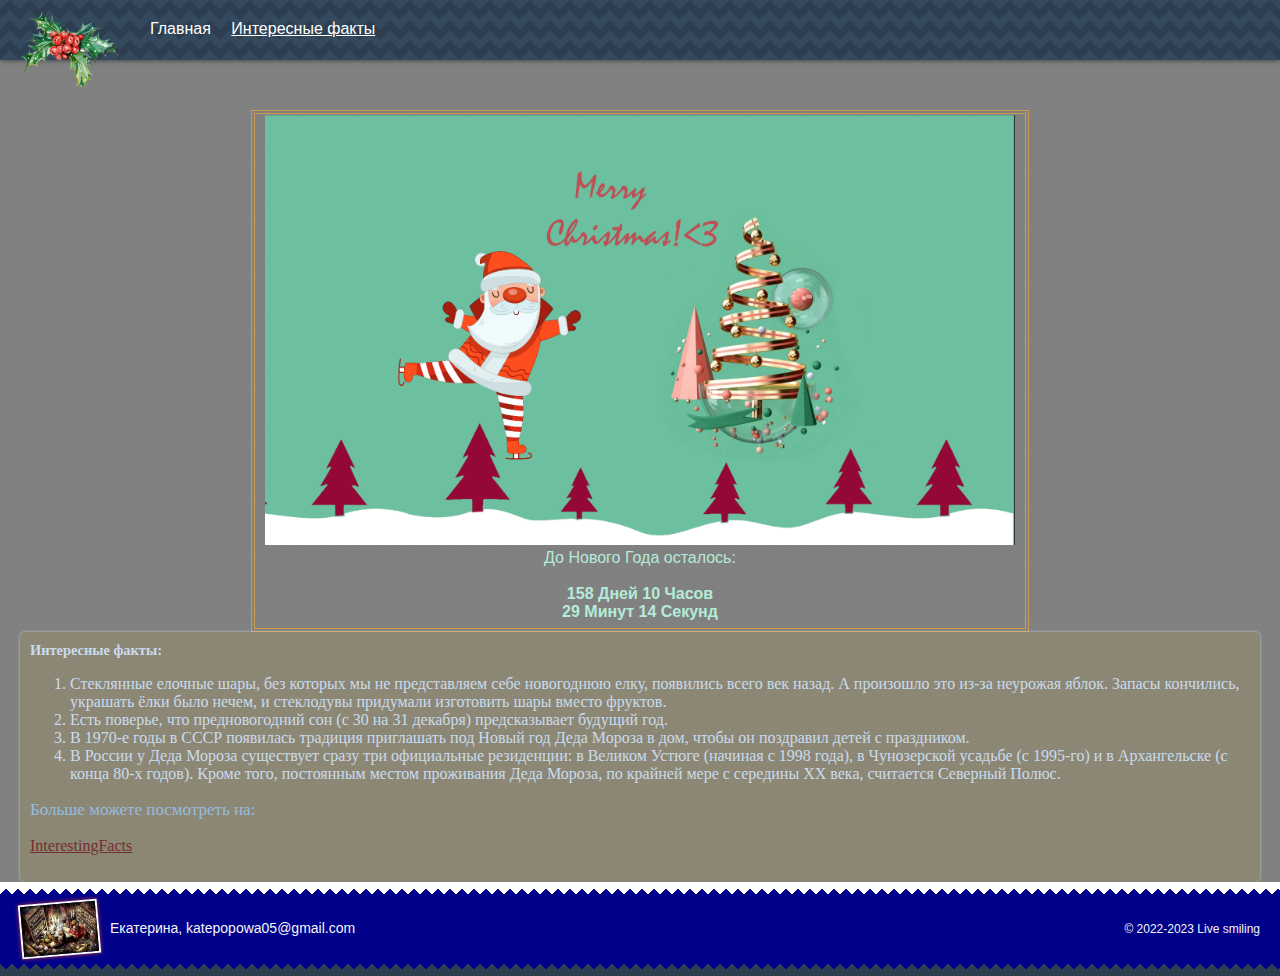
<file: index.html>
<!DOCTYPE html>
<html lang="ru">
  <head>
    <title>Live smiling: Главная</title>
    <meta charset="utf-8">
    <link rel="stylesheet" href="CSS/style.css">
  </head>
  <body>
    <header class="header">
   <div class="logo"><img src="img/рисунок165621351.png" width="105" height="80" alt="a lover of books"></div>
    <nav class="main-menu"><ul>
      <li><a>Главная</a></li>
      <li><a href="evidence.html">Интересные факты</a></li>
    </ul>
    </nav>
  </header>
  <main>
     <!-- первая часть счетчика -->
   <center><div align="center" style="padding:1px; border: 4px double rgb(207, 155, 77); width: 768px; height: 512px;">
<a href="https://fishki-net.turbopages.org/fishki.net/s/3526753-novyj-god-v-raznyh-stranah-samye-interesnye-fakty.html" target="_blank"><img src="img/uhmm...png" border="0" width="750" height="430" /></a>
<div align="center" style="width: 768px;"><span style="font: 12pt sans-serif;  color: #b5ebd9 ">До Нового Года осталось:
 <b><div align="center"><br />
<!-- завершение первая часть счетчика -->

<!-- начало вторая часть счетчика -->
<script language="javascript">
function cdtime(container, targetdate){
 if (!document.getElementById || !document.getElementById(container)) return               
 this.container=document.getElementById(container)
 this.currentTime=new Date()
 this.targetdate=new Date(targetdate)
 this.timesup=false
 this.updateTime()
 }
 cdtime.prototype.updateTime=function(){
 var thisobj=this
 this.currentTime.setSeconds(this.currentTime.getSeconds()+1)
 setTimeout(function(){thisobj.updateTime()}, 1000)
 }
 cdtime.prototype.displaycountdown=function(baseunit, functionref){
 this.baseunit=baseunit
 this.formatresults=functionref
 this.showresults()
 }
 cdtime.prototype.showresults=function(){
 var thisobj=this
 var timediff=(this.targetdate-this.currentTime)/1000
 if (timediff<0){
 this.timesup=true
 this.container.innerHTML=this.formatresults()
 return
 }
 var oneMinute=60
 var oneHour=60*60
 var oneDay=60*60*24
 var dayfield=Math.floor(timediff/oneDay)
 var hourfield=Math.floor((timediff-dayfield*oneDay)/oneHour)
 var minutefield=Math.floor((timediff-dayfield*oneDay-hourfield*oneHour)/oneMinute)
 var secondfield=Math.floor((timediff-dayfield*oneDay-hourfield*oneHour-minutefield*oneMinute))
 if (this.baseunit=="hours"){
 hourfield=dayfield*24+hourfield
 dayfield="n/a"
 }
 else if (this.baseunit=="minutes"){
 minutefield=dayfield*24*60+hourfield*60+minutefield
 dayfield=hourfield="n/a"
 }
 else if (this.baseunit=="seconds"){
 var secondfield=timediff
 dayfield=hourfield=minutefield="n/a"
 }
 this.container.innerHTML=this.formatresults(dayfield, hourfield, minutefield, secondfield)
 setTimeout(function(){thisobj.showresults()}, 1000)
 }
 function formatresults2(){
 if (this.timesup==false){
 var displaystring="<span class='nonewyear'>"+arguments[0]+" Дней "+arguments[1]+" Часов<br>"+arguments[2]+" Минут "+arguments[3]+" Секунд</span> "
 }
 else{
 var displaystring="<span class='newyear1'>С Новым годом!!!</span>"
 //alert("С Новым годом!!!")
 }
 return displaystring
 }
 </script>

 <div id="countdowncontainer2"></div>
 <script type="text/javascript">
 var currentyear=new Date().getFullYear()
 var thischristmasyear=(new Date().getMonth()==0 && new Date().getDate()==1)? currentyear : currentyear + 1
 var christmas=new cdtime("countdowncontainer2", "january 1, "+thischristmasyear+" 0:0:00")
 christmas.displaycountdown("days", formatresults2)
</script></div></b></span></div></div></center><b></b>
<!-- завершение второй части счетчика -->
     
     
      <article class="blog-entry">
     
          <section class="idea">
           <h1>Интересные факты:</h1>
           <ol>
            <li>Стеклянные елочные шары, без которых мы не представляем себе новогоднюю елку, появились всего век назад. А произошло это из-за неурожая яблок. Запасы кончились, украшать ёлки было нечем, и стеклодувы придумали изготовить шары вместо фруктов.</li>
            <li>Есть поверье, что предновогодний сон (с 30 на 31 декабря) предсказывает будущий год.</li>
            <li>В 1970-е годы в СССР появилась традиция приглашать под Новый год Деда Мороза в дом, чтобы он поздравил детей с праздником.</li>
            <li>В России у Деда Мороза существует сразу три официальные резиденции: в Великом Устюге (начиная с 1998 года), в Чунозерской усадьбе (с 1995-го) и в Архангельске (с конца 80-х годов). Кроме того, постоянным местом проживания Деда Мороза, по крайней мере с середины ХХ века, считается Северный Полюс.</li>
           </ol>
           <p>Больше можете посмотреть на: </p>
           <p1><a href="evidence.html">InterestingFacts</a></p>
            
             
          </section>
     
    </main>
     <footer class="page-footer">
      <div class="info"><img src="img/logo.jpg" width="75" height="50" alt="ДРУГ">
    Екатерина, katepopowa05@gmail.com</div>
    <div class="copyright">
    © 2022-2023 Live smiling
    </div>
    </footer>
  </body>
</html>
</file>
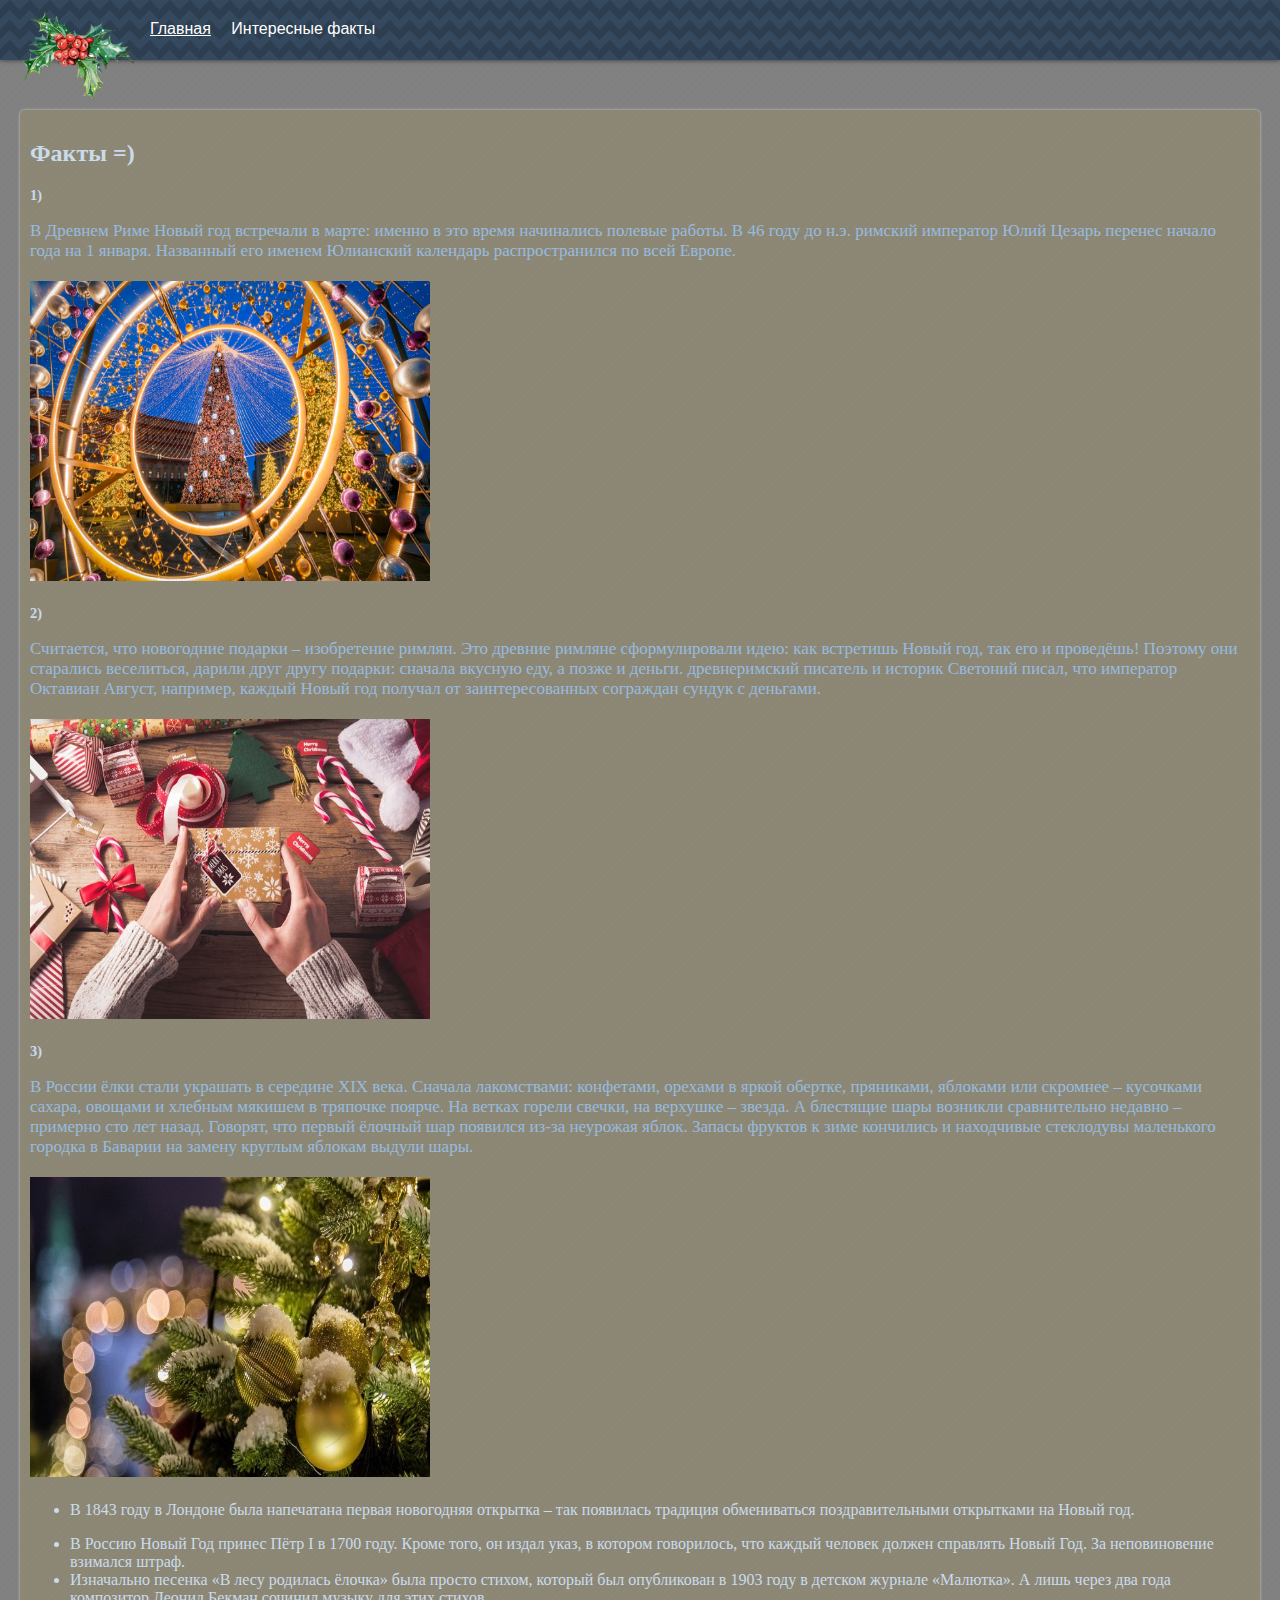
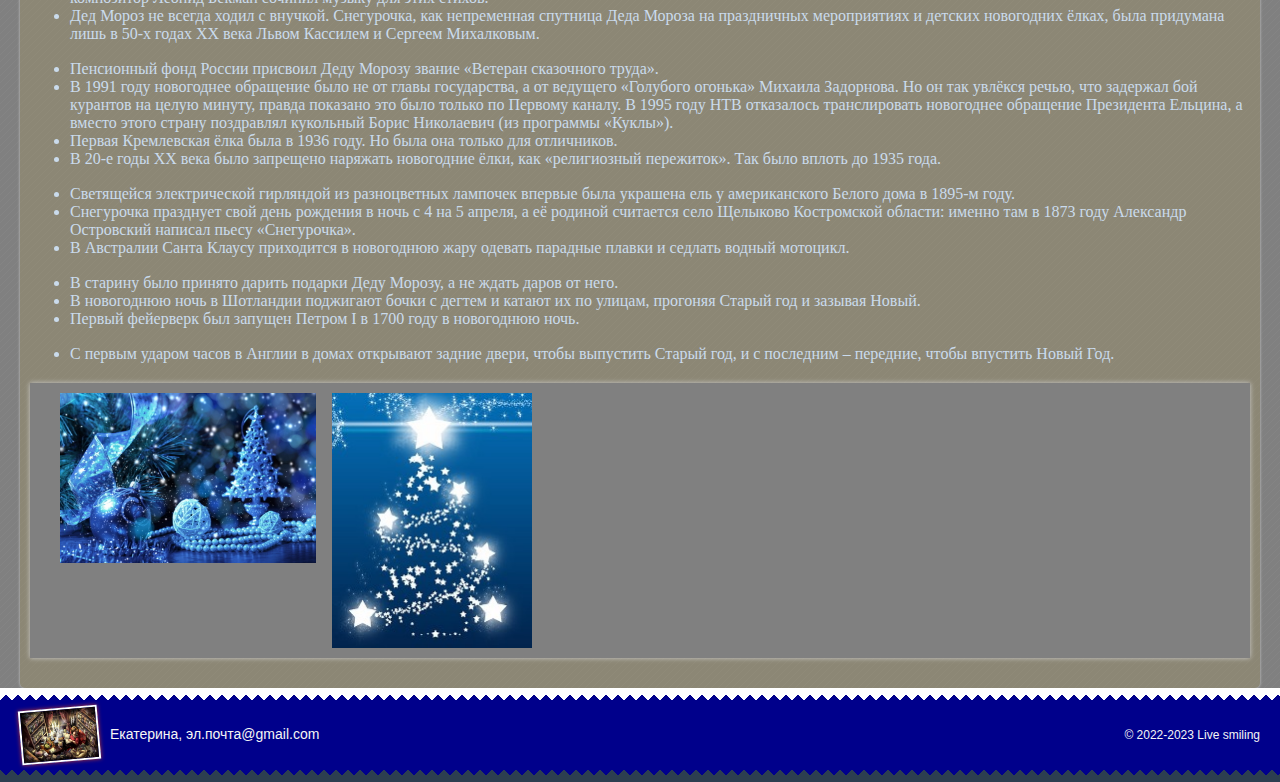
<file: evidence.html>
<!DOCTYPE html>
<html lang="ru">
  <head>
    <title>Live smiling: Интересные факты</title>
    <meta charset="utf-8">
    <link rel="stylesheet" href="CSS/style.css">
    <base target="_blank">
  </head>
  <body>
    <header class="header">
   <div class="logo"><img src="img/рисунок165621351.png" width="120" height="90" alt="a lover of books"></div>
    <nav class="main-menu"><ul>
      <li><a href="index.html">Главная</a></li>
      <li><a>Интересные факты</a></li>
    </ul>
    </nav>
  </header>
      <main>
      <article class="blog-entry">
          <section class="idea">
            <h2>Факты =)</h2>
            <h1>1)</h1>
<p>В Древнем Риме Новый год встречали в марте: именно в это время начинались полевые работы. В 46 году до н.э. римский император Юлий Цезарь перенес начало года на 1 января. Названный его именем Юлианский календарь распространился по всей Европе.<a><div class="librarie"><img src="img/755771925821659.png" width="400" height="300" alt="Конгломерат"></div></a></p>
        <h1>2)</h1>
<p>Считается, что новогодние подарки – изобретение римлян. Это древние римляне сформулировали идею: как встретишь Новый год, так его и проведёшь! Поэтому они старались веселиться, дарили друг другу подарки: сначала вкусную еду, а позже и деньги. древнеримский писатель и историк Светоний писал, что император Октавиан Август, например, каждый Новый год получал от заинтересованных сограждан сундук с деньгами.<a><div class="librarie"><img src="img/sti1.png" width="400" height="300" alt="Британская библиотека"></div></a>
</p>
  <h1>3)</h1>
<p>В России ёлки стали украшать в середине ХIХ века. Сначала лакомствами: конфетами, орехами в яркой обертке, пряниками, яблоками или скромнее – кусочками сахара, овощами и хлебным мякишем в тряпочке поярче. На ветках горели свечки, на верхушке – звезда. А блестящие шары возникли сравнительно недавно – примерно сто лет назад. Говорят, что первый ёлочный шар появился из-за неурожая яблок. Запасы фруктов к зиме кончились и находчивые стеклодувы маленького городка в Баварии на замену круглым яблокам выдули шары.<a><div class="librarie"><img src="img/8b6b.png" width="400" height="300" alt="Нью-Йоркская публичная библиотека"></div></a>
</p>
<div class="b-page__content">
  <ul>
  <li>В 1843 году в Лондоне была напечатана первая новогодняя открытка – так появилась традиция обмениваться поздравительными открытками на Новый год.</li>
  </ul>
  <ul>
  <li>В Россию Новый Год принес Пётр I в 1700 году. Кроме того, он издал указ, в котором говорилось, что каждый человек должен справлять Новый Год. За неповиновение взимался штраф.</li>
  <li>Изначально песенка «В лесу родилась ёлочка» была просто стихом, который был опубликован в 1903 году в детском журнале «Малютка». А лишь через два года композитор Леонид Бекман сочинил музыку для этих стихов.</li>
  <li>Дед Мороз не всегда ходил с внучкой. Снегурочка, как непременная спутница Деда Мороза на праздничных мероприятиях и детских новогодних ёлках, была придумана лишь в 50-х годах ХХ века Львом Кассилем и Сергеем Михалковым.</li>
  </ul>
  <p>
  </p><div class="content-img2 ">

  <div class="content-img2__bottom">
  </div><p></p>
  <ul>
  <li>Пенсионный фонд России присвоил Деду Морозу звание «Ветеран сказочного труда».</li>
  <li>В 1991 году новогоднее обращение было не от главы государства, а от ведущего «Голубого огонька» Михаила Задорнова. Но он так увлёкся речью, что задержал бой курантов на целую минуту, правда показано это было только по Первому каналу. В 1995 году НТВ отказалось транслировать новогоднее обращение Президента Ельцина, а вместо этого страну поздравлял кукольный Борис Николаевич (из программы «Куклы»).</li>
  <li>Первая Кремлевская ёлка была в 1936 году. Но была она только для отличников.</li>
  <li>В 20-е годы ХХ века было запрещено наряжать новогодние ёлки, как «религиозный пережиток». Так было вплоть до 1935 года.</li>
  </ul>
  <p>
  </p><div class="content-img2 ">

  </div><p></p>
  <ul>
  <li>Светящейся электрической гирляндой из разноцветных лампочек впервые была украшена ель у американского Белого дома в 1895-м году.</li>
  <li>Снегурочка празднует свой день рождения в ночь с 4 на 5 апреля, а её родиной считается село Щелыково Костромской области: именно там в 1873 году Александр Островский написал пьесу «Снегурочка».</li>
  <li>В Австралии Санта Клаусу приходится в новогоднюю жару одевать парадные плавки и седлать водный мотоцикл.</li>
  </ul>
  <p>
  </p><div class="content-img2 ">
  <ul>
  <li>В старину было принято дарить подарки Деду Морозу, а не ждать даров от него.</li>
  <li>В новогоднюю ночь в Шотландии поджигают бочки с дегтем и катают их по улицам, прогоняя Старый год и зазывая Новый.</li>
  <li>Первый фейерверк был запущен Петром I в 1700 году в новогоднюю ночь.</li>
  </ul>
  <p>

  <ul>
  <li>С первым ударом часов в Англии в домах открывают задние двери, чтобы выпустить Старый год, и с последним – передние, чтобы впустить Новый Год.</li>
  </ul>

      </section>
    
    <section class="photos">
   
      <figure class="slides">
      
    <img src="img/ris768x512.jpg" width="256" height="170" alt="Подпись">
    <img src="img/christmas-2846337_200x255.jpg" width="200" height="255" alt="Подпись1">
    <!-- <img src="img/3Book.jpg" width="230" height="180" alt="Подпись2"> -->
  </figure></section>
    
    </article>
    </main>
  <footer class="page-footer">
      <div class="info"><img src="img/logo.jpg" width="75" height="50" alt="ДРУГ">
    Екатерина, эл.почта@gmail.com</div>
    <div class="copyright">
    © 2022-2023 Live smiling
    </div>
    </footer>
  </body>
</html>
</file>
<file: CSS/style.css>
html,
body {
  margin: 0;
  padding: 0;
  font-size: 100%;
  font-family: "Arial", "Helvetica Neue", "Helvetica", sans-serif;
  color: white;
  background-color: #2c3e50;
}



a:link, 
a:visited, 
a:hover, 
a:active {
  color: #c0392b;
}

header.header {
  position: relative;
  z-index: 5;
  min-height: 20px;
  padding: 20px;
  color: white;
  background-image:
    linear-gradient(45deg, #34495e 25%, transparent 25%),
    linear-gradient(-45deg, #34495e 25%, transparent 25%),
    linear-gradient(135deg, #34495e 25%, transparent 25%),
    linear-gradient(-135deg, #34495e 25%, transparent 25%);
  background-position: 10px 0, 10px 0, 0 0, 0 0;
  background-size: 20px 20px;
  box-shadow: 0 0 5px 0 #333333;
}

div.logo {
  position: absolute;
  top: 10px;
  left: 20px;
  width: 90px;
  height: 90px;
  margin: 0;
}

nav.main-menu ul {
  margin: 0;
  margin-left: 130px;
  padding: 0;
  list-style: none;
}

.main-menu li {
  display: inline-block;
  margin-right: 1em;
}

.main-menu a {
  color: white;
}

/* Основное содержание */
main {
  padding-top: 50px;
  color: whitesmoke;
  background-color: gray;
  background-image: url("[data-uri]");
}

main::after,
.slides::after {
  content: "";
  display: table;
  clear: both;
}

article.blog-entry {
  min-height: 100px;
  margin: 0 20px;
  padding: 10px;
  background-color: rgba(241, 196, 15, 0.1);
  border-radius: 5px;
  box-shadow: 0 0 3px #cccccc;
}

.blog-entry::after {
  content: "";
  display: table;
  clear: both;
}

section .idea {
  float: left;
  width: 90%;
  min-height: 100px;
  padding: 3%;
  background-color: rgba(250, 100, 18, 0.1);
  border-radius: 5px;
}

.idea > p {
  margin: 1em 0;
  font-size: 0.8em;
}

.idea > p:last-child {
  margin: 0;
}

.idea > h1 {
  margin: 0;
  font-size: 0.9em;
}

aside.video-preview {
  float: right;
  width: 46%;
  margin: 0 0 1em 0.5em;
  padding: 0.3em 0.3em 0.65em;
  background-color: #ffffff;
  box-shadow: 0 0 5px 3px rgba(243, 156, 18, 0.2);
}

section.photos {
  min-height: 50px;
  margin: 20px 0;
  background-color: grey;
  box-shadow: 0 0 5px 3px black;
  box-shadow: 0 0 5px #cccccc;
}

figure.slides {
  margin: 0 20px;
  padding: 10px;
}

.slides > img {
  float: left;
  margin-right: 16px;
}

.slides > img:last-child {
  margin-right: 0;
}

.photos h7 {
  font-family: "Arial", "Helvetica Neue", "Helvetica", sans-serif;

}

/* Подвал */
footer.page-footer {
  min-height: 50px;
  padding: 20px;
  font-size: 14px;
  color: whitesmoke;
  background-color: darkblue;
  background-image:
    linear-gradient(45deg, transparent 50%, white 50%),
    linear-gradient(-45deg, transparent 50%, white 50%),
    linear-gradient(135deg, transparent 50%, #2c3e50 50%),
    linear-gradient(-135deg, transparent 50%, #2c3e50 50%);
  background-repeat: repeat-x;
  background-position: 0 0, 0 0, 0 100%, 0 100%;
  background-size: 12px 12px;
}

.page-footer::after {
  content: "";
  display: table;
  clear: both;
}

.page-footer .info {
  float: left;
}

.page-footer .info img {
  margin-right: 0.5em;
  vertical-align: middle;
  border: 2px solid white;
  box-shadow: 0 0 4px #c0392b;
  transform: rotate(-5deg);
}

.idea {
  font-family: Comic Sans MS, Comic Sans, cursive;
  color: #cadbec;
  font-size: 16px;
}

.idea p1 a {
  text-decoration-line:underline;
  color: #752e2e;
  padding: 0px;
}
.idea p {
  font-size: 17px;
  color: #97bbdf;
}

.page-footer .copyright {
  float: right;
  padding-top: 20px;
  font-size: 12px;
}
div.librarie {
    min-height: 50px; 
    margin: 20px 0; 
}
</file>
